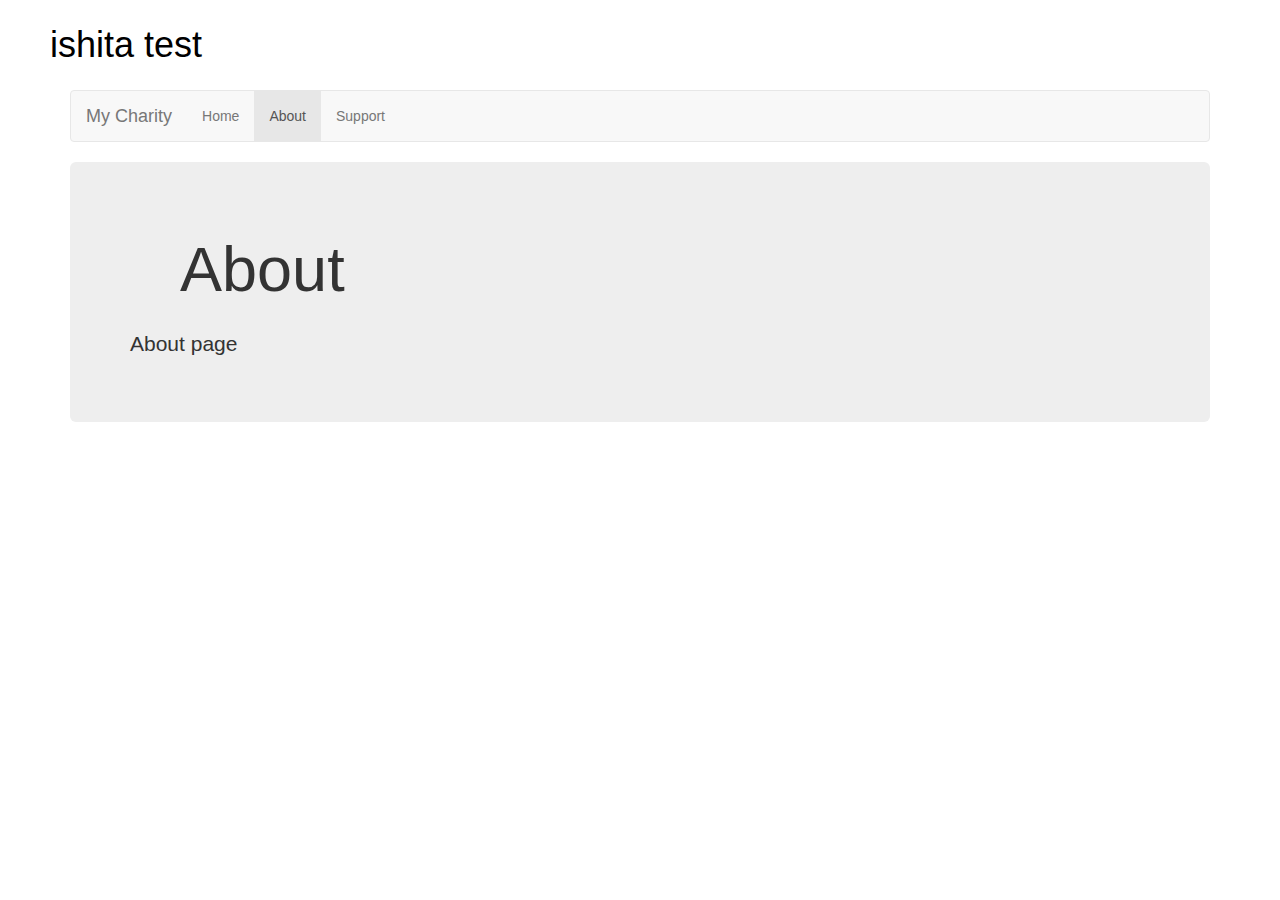
<file: web/html/about.html>
<!DOCTYPE html>
<html lang="en">
<head>
<meta charset="utf-8">
    <meta http-equiv="X-UA-Compatible" content="IE=edge">
    <meta name="viewport" content="width=device-width, initial-scale=1">
    <!-- The above 3 meta tags *must* come first in the head; any other head content must come *after* these tags -->

	<!-- Latest compiled and minified CSS -->
	<link rel="stylesheet" href="https://maxcdn.bootstrapcdn.com/bootstrap/3.3.5/css/bootstrap.min.css">

	<link rel="stylesheet" type="text/css" href="../css/main.css">

	<link rel="shortcut icon" href="../images/favicon.ico"/>

	<title>My Charity Website</title>
</head>
<body>
  <h1>ishita test </h1>
<div class="container">
      <!-- Static navbar -->
      <nav class="navbar navbar-default">
        <div class="container-fluid">
          <div class="navbar-header">
            <button type="button" class="navbar-toggle collapsed" data-toggle="collapse" data-target="#navbar" aria-expanded="false" aria-controls="navbar">
              <span class="sr-only">Toggle navigation</span>
              <span class="icon-bar"></span>
              <span class="icon-bar"></span>
              <span class="icon-bar"></span>
            </button>
            <a class="navbar-brand" href="index.html">My Charity</a>
          </div>
          <div id="navbar" class="navbar-collapse collapse">
            <ul class="nav navbar-nav">
              <li><a href="index.html">Home</a></li>
              <li  class="active"><a href="about.html">About</a></li>
              <li><a href="support.html">Support</a></li>
            </ul>
          </div><!--/.nav-collapse -->
        </div><!--/.container-fluid -->
      </nav>

      <!-- Main component for a primary marketing message or call to action -->
      <div class="jumbotron">
        <h1>About</h1>
        <p>About page</p>
      </div>

    </div>

	<!-- jQuery (necessary for Bootstrap's JavaScript plugins) -->
    <script src="https://ajax.googleapis.com/ajax/libs/jquery/1.11.3/jquery.min.js"></script>
	<!-- Latest compiled and minified JavaScript -->
	<script src="https://maxcdn.bootstrapcdn.com/bootstrap/3.3.5/js/bootstrap.min.js"></script>
</body>
</html>
</file>
<file: web/css/main.css>
h1 {
  font-family: arial;
  color: black;
  margin: 25px 50px;
}
body{  
background-repeat:repeat;  
background-attachment:fixed;
}

#topbar {
    z-index: 10000;
    top: 0;
    left: 0;
    width: 100%;
    height: 20px;
    text-align: center;
    background-color: #68B3AF;
    border-bottom: 10px solid #3B8686;
}
#topbar a {
    font-family: 'Arial', cursive;
    letter-spacing: 1px;
    text-transform: uppercase;
    font-size: 13px;
    color: black;
    margin: 0 5px;
    padding: 0 60px ;
    text-decoration: none;
    
}
#topbar a:hover {
  background-color:#ABCCCF;
  padding-top: 3px;
  padding-bottom: 2px;
}

.boxed {
font-tyle: calibri;
height: 100px;
width: 238px;
padding: 8px;
border: 2px solid #3B8686;
color: black;
background-color: #ABCCCF;
word-wrap: break-word;
position:relative;
left: 580px;  
bottom: 403px;  
} 

#bottom {
    height: 10px;
    background-color: #68B3AF;
    position: fixed;
    z-index: 100; 
    bottom: 0; 
    left: 0;
    width: 100%;
}
</file>
